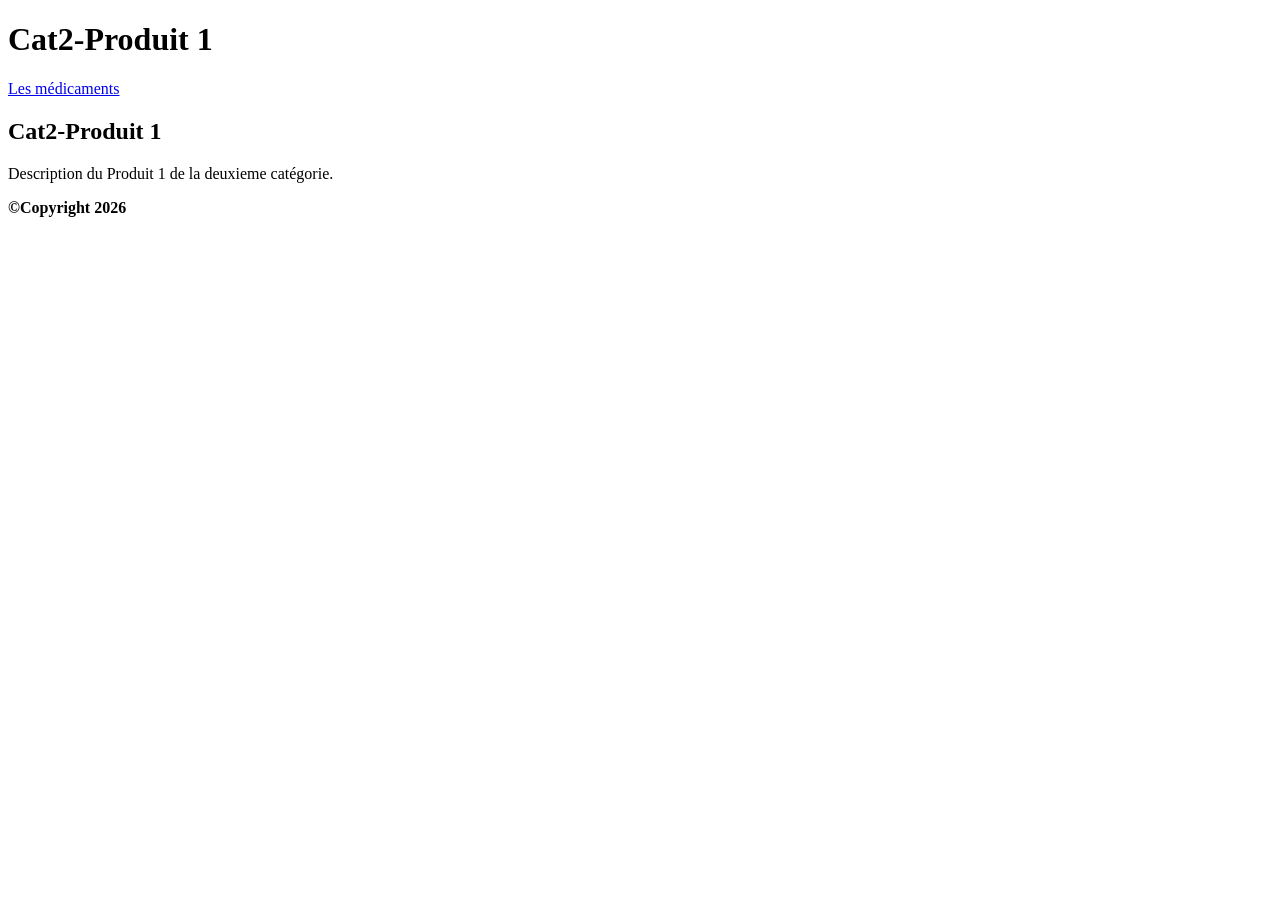
<file: html/c2prod1.html>
<!DOCTYPE html>
<html lang="en">
<head>
    <meta charset="UTF-8">
    <meta name="viewport" content="width=device-width, initial-scale=1.0">
    <title>Cat2-Produit 1</title>
</head>

<body>
    <header>
        <h1>Cat2-Produit 1</h1>
    </header>

    <nav>
        <a href="./medicaments.html">Les médicaments</a>
    </nav>

    <h2>Cat2-Produit 1</h2>
    <p>Description du Produit 1 de la deuxieme catégorie.</p>

    <footer>
        <b>©Copyright 2026</b>
    </footer>
</body>
</html>
</file>
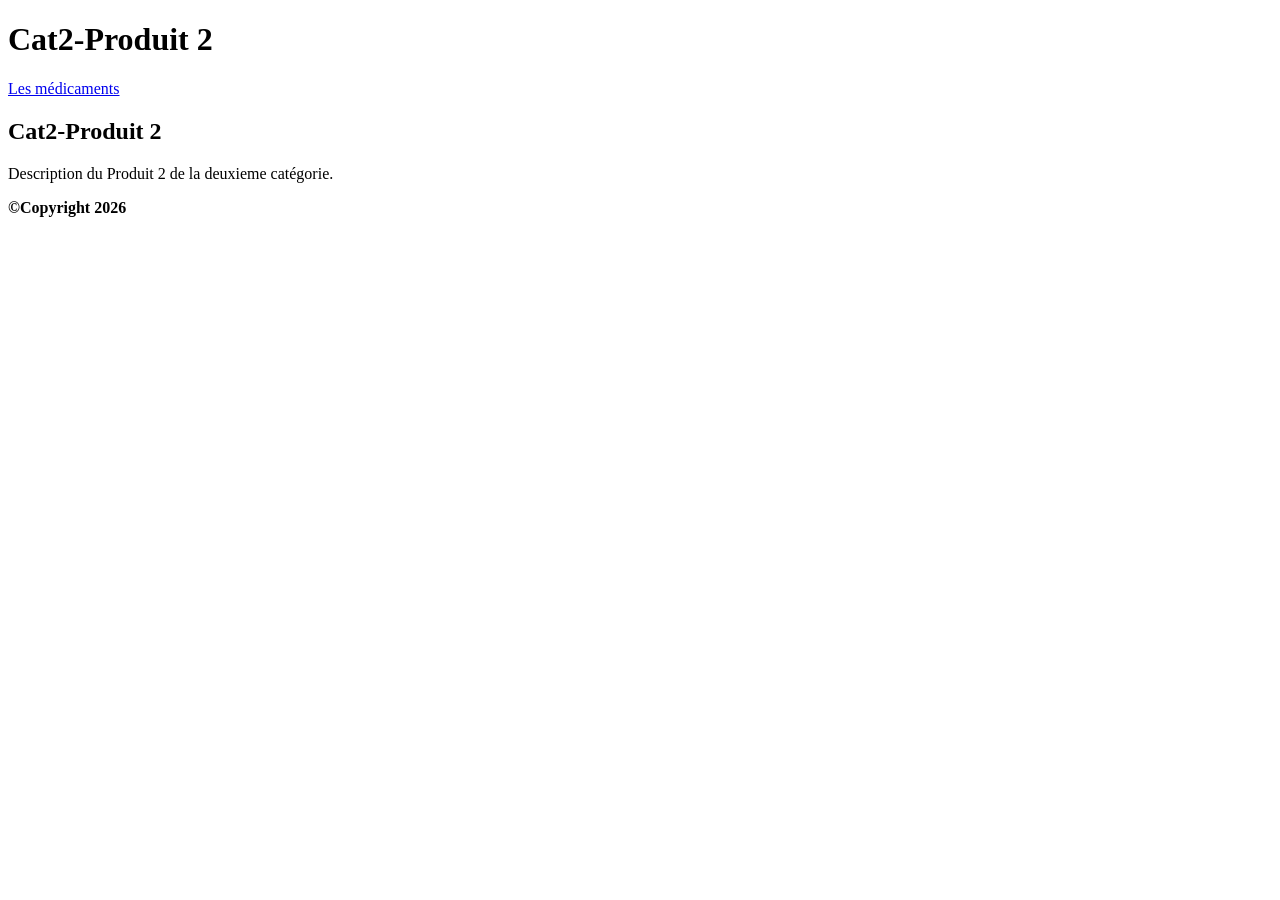
<file: html/c2prod2.html>
<!DOCTYPE html>
<html lang="en">
<head>
    <meta charset="UTF-8">
    <meta name="viewport" content="width=device-width, initial-scale=1.0">
    <title>Cat2-Produit 2</title>
</head>

<body>
    <header>
        <h1>Cat2-Produit 2</h1>
    </header>

    <nav>
        <a href="./medicaments.html">Les médicaments</a>
    </nav>

    <h2>Cat2-Produit 2</h2>
    <p>Description du Produit 2 de la deuxieme catégorie.</p>

    <footer>
        <b>©Copyright 2026</b>
    </footer>
</body>
</html>
</file>
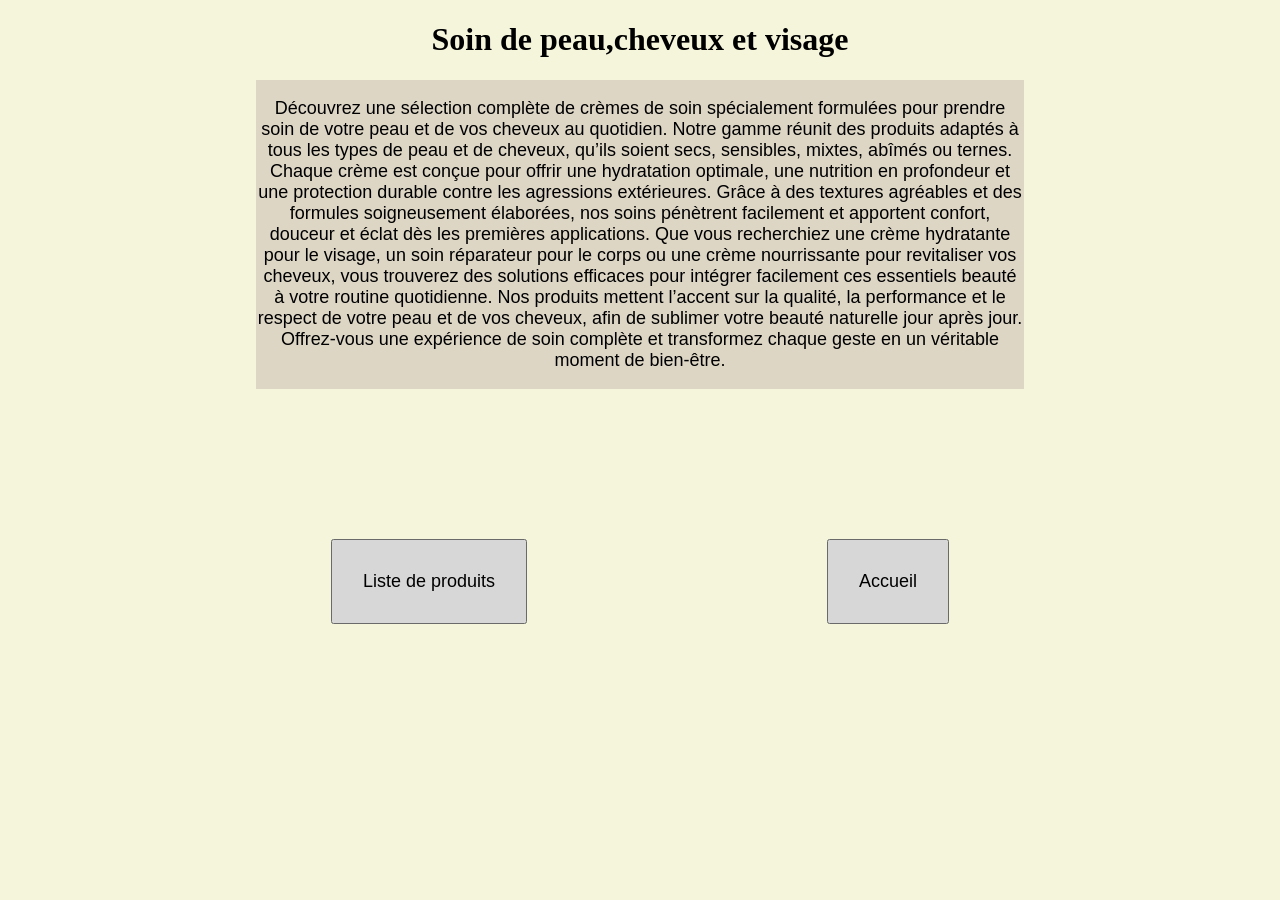
<file: html/cat1.html>
<!DOCTYPE html>
<html lang="en">
<head>
    <meta charset="UTF-8">
    <meta name="viewport" content="width=device-width, initial-scale=1.0">
    <title>Catégorie 1</title>

    <link rel="stylesheet" href="../css/commun.css">



</head>

<body>

    <h1 id="TitreDePage"><b>Soin de peau,cheveux et visage</b></h1>

    <main style="text-align: center; display: flex; justify-content: center; align-items: center; font-size: large; font-family:'Lucida Sans', 'Lucida Sans Regular', 'Lucida Grande', 'Lucida Sans Unicode', Geneva, Verdana, sans-serif">
    
    <div style="width: 60%; background-color:rgba(237, 226, 211, 0.751);border: 10cm; border-color: gray;" >
        <p>Découvrez une sélection complète de crèmes de soin spécialement formulées pour prendre soin de votre peau et de vos cheveux au quotidien. Notre gamme réunit des produits adaptés à tous les types de peau et de cheveux, qu’ils soient secs, sensibles, mixtes, abîmés ou ternes. Chaque crème est conçue pour offrir une hydratation optimale, une nutrition en profondeur et une protection durable contre les agressions extérieures. Grâce à des textures agréables et des formules soigneusement élaborées, nos soins pénètrent facilement et apportent confort, douceur et éclat dès les premières applications.

Que vous recherchiez une crème hydratante pour le visage, un soin réparateur pour le corps ou une crème nourrissante pour revitaliser vos cheveux, vous trouverez des solutions efficaces pour intégrer facilement ces essentiels beauté à votre routine quotidienne. Nos produits mettent l’accent sur la qualité, la performance et le respect de votre peau et de vos cheveux, afin de sublimer votre beauté naturelle jour après jour. Offrez-vous une expérience de soin complète et transformez chaque geste en un véritable moment de bien-être.</p>
    </div>
</main>

<footer class="container">
    <a href="ListeDeProduits.html" target="_blank"><button class="button"  > Liste de produits</button></a>
    <a href="../index.html" target="_blank"><button class="button" > Accueil</button></a>
    
</footer>
    
    
    
</body>
</html>
</file>
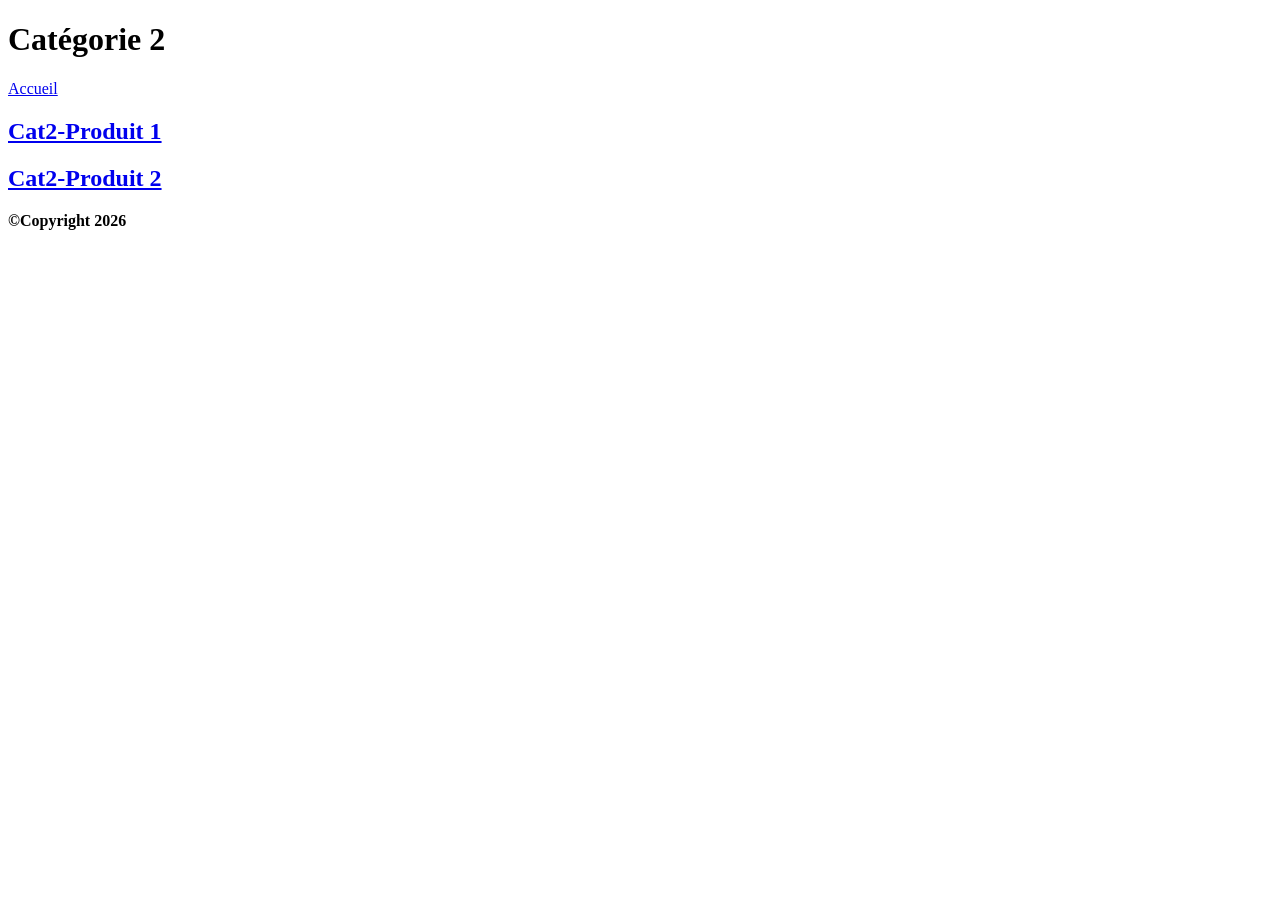
<file: html/cat2.html>
<!DOCTYPE html>
<html lang="en">
<head>
    <meta charset="UTF-8">
    <meta name="viewport" content="width=device-width, initial-scale=1.0">
    <title>Catégorie 2</title>
</head>

<body>
    <header>
        <h1>Catégorie 2</h1>
    </header>

    <nav>
        <a href="./../index.html">Accueil</a>
        <a href="./c2prod1.html"><h2>Cat2-Produit 1</h2></a>
        <a href="./c2prod2.html"><h2>Cat2-Produit 2</h2></a>
    </nav>
    
    <footer>
        <b>©Copyright 2026</b>
    </footer>
</body>
</html>
</file>
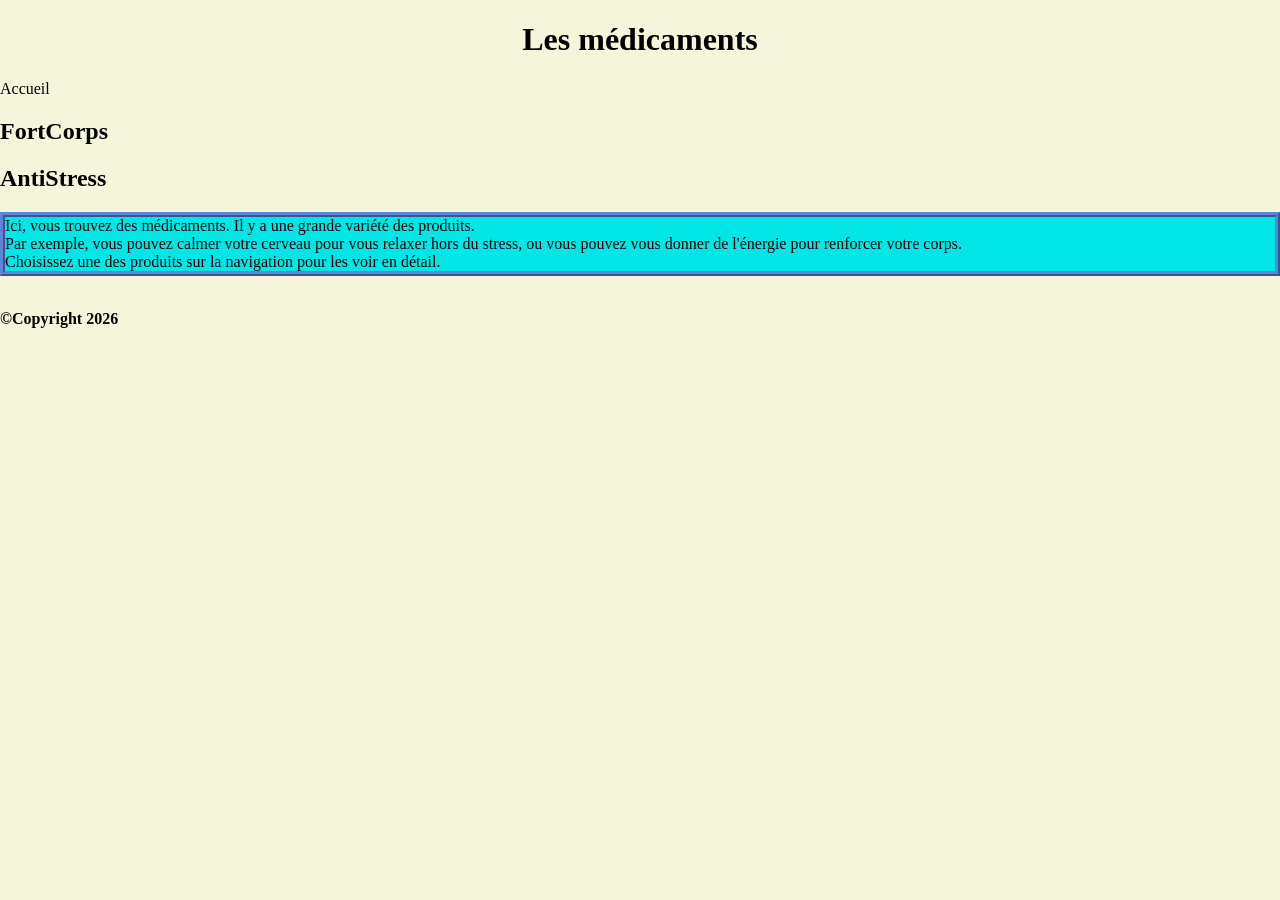
<file: html/medicaments.html>
<!DOCTYPE html>
<html lang="en">
<head>
    <meta charset="UTF-8">
    <meta name="viewport" content="width=device-width, initial-scale=1.0">
    <link rel="stylesheet" href="./../css/commun.css">
    <title>Les médicaments</title>
</head>

<body>
    <header id="TitreDePage">
        <h1>Les médicaments</h1>
    </header>

    <nav>
        <a href="./../index.html">Accueil</a>
        <a href="./fortcorps.html"><h2>FortCorps</h2></a>
        <a href="./antistress.html"><h2>AntiStress</h2></a>
    </nav>

    <p id="description">
        Ici, vous trouvez des médicaments. Il y a une grande variété des produits.<br>
        Par exemple, vous pouvez calmer votre cerveau pour vous relaxer hors du stress, ou vous pouvez vous donner de l'énergie pour renforcer votre corps.<br>
        Choisissez une des produits sur la navigation pour les voir en détail.
    </p>
    
    <footer>
        <br>
        <b>©Copyright 2026</b>
    </footer>
</body>
</html>
</file>
<file: css/commun.css>
#title {
background-image: url("../images/natu.avif");
    background-size: cover;
    background-position: center;
    height: 50vh;
    display: flex;
    justify-content: center;
    align-items: center;
    color: white;
}
    




body{
    margin: 0;
background-color: beige;
    filter: brightness(90%);
    
}


a:link{
    color: black;
    text-decoration: none;
}



a:hover{
color: darkorange;
text-decoration: wavy;
}


img{
    padding-top: 30px;
}



.bodyIndex{
    display: flex; 
    justify-content:space-around;
    text-align: center; 
    padding-top: 20px;
    font-size: x-large;
    color: black;
    background: none;
}

#TitreDePage {
    text-align: center;

}

 .button:hover{
    color: black;
    background-color: rgba(255, 217, 0, 0.762);
}

.button{
    font-size: large;
    padding: 30px;
}

.container{

    
    display: flex;
    gap: 300px;
    justify-content: center;
    margin-top: 150px;
}


#containerDescription1 {
    display: flex;
    flex-direction: row;
    align-items: center;
    margin-left: 15px;
    font-size: x-large;
    margin-top: 20px;
    padding: 10px;
}


#containerDescription2{
    display: flex;
    flex-direction: row-reverse;
    align-items: center;
    margin-right: 15px;
    font-size: x-large;
    margin-top: 40px;
    padding: 10px;
    
}


#piedDePageListeDesProduits{
    display: flex;
    justify-content: center;
    align-items: center;
}

#description {
    border-style: ridge;
    border-color: cornflowerblue;
    border-width: 5px;
    background-color: aqua;
    color: black;
}

#warning {
    border-style: solid;
    border-color: black;
    border-width: 5px;
    background-color: red;
    color: white;
}
</file>
